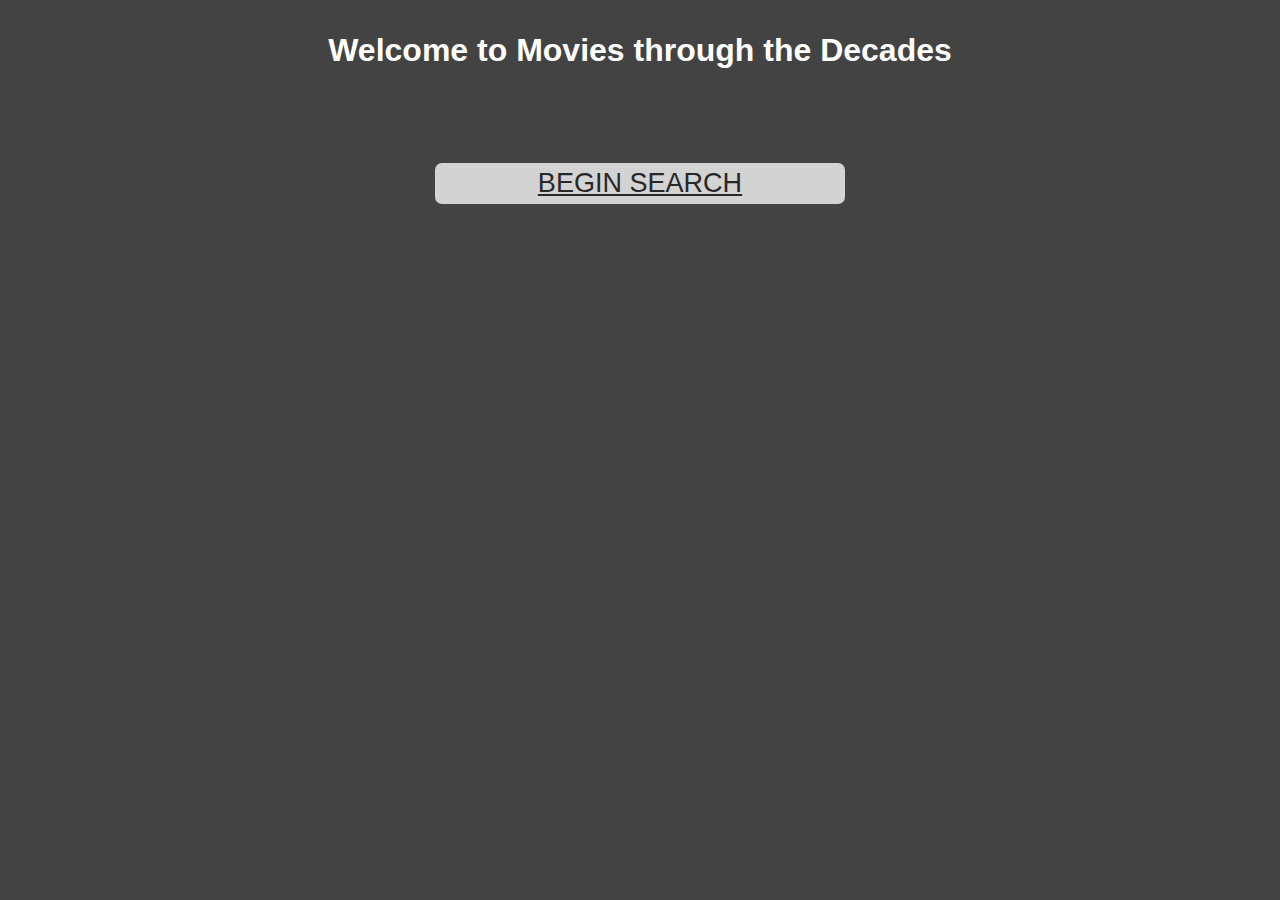
<file: index.html>
<!DOCTYPE html>
<html lang="en">
<head>
    <meta charset="UTF-8">
    <meta name="viewport" content="width=device-width, initial-scale=1.0">
    <title>Movies Through the Decades</title>
    
    <link rel="stylesheet" href="styles.css">
</head>
<body class="welcome-page">
    <div>
        <div class="welcome-message-container">
            <h1>Welcome to Movies through the Decades</h1>
        </div>
    </div>
    <div class='welcome-upper-container'>
        <div class="welcome-link-container">
            <a class="welcome-link-container" href="./search.html">BEGIN SEARCH</a>
        </div>
    </div>
</body>
</html>
</file>
<file: styles.css>
* {
    margin: 0;
    text-align: center;
}
body {
    color: blue;
    font-family: 'Krona One', sans-serif;
}

h1 {
    text-align: center;
    color: white;
}

a {
    color: white;
}

ul {
    list-style: none;
}

.welcome-page {
    background-color: rgb(68, 67, 67);
}

.welcome-upper-container {
    display: flex;
    justify-content: center;
}

.welcome-link-container {
    width: 400px;
    margin: 3em;
    font-size: 1.3em;
    align-content: center;
    padding: 5px;
    border-radius: 7px;
    background-color: lightgrey;
}

a.welcome-link-container {
    color: rgb(40,40,40);
}

.welcome-link-container:hover {
    color: rgb(40,40,40);
    background-color: lightgrey;
}

.welcome-message-container {
    padding: 2em;
}
.search-body {
    background-color: lightgrey;
}

.header-container {
    display: grid;
    grid-template-rows: 50px;
    grid-template-columns: 300px auto 225px;
    color: lightgrey;
    background-color: rgb(45, 45, 45);
}

.header-title {
    background-color: rgb(255, 105, 180, 0);
    grid-column-start: 1;
    grid-column-end: 2;
    grid-row-start: 1;
    grid-row-end: 2;
    padding: 5px;
}

.header-author {
    width: 100%;
    background-color: rgb(75, 0, 130, 0);
    grid-column-start: 3;
    grid-column-end: 3;
    grid-row-start: 1;
    grid-row-end: 2;
    text-align: center;
    padding: 13px 0;
}

.search-container {
    display: grid;
    grid-template-rows: 2;
    grid-template-columns: 1;
    background-color: rgb(68, 67, 67);
    color: white;
    padding: .5em;
}

.search-container {
    text-align: center;
    font-size: 1.5em;
}

.search-instructions {
    font-size: .5em;
    margin: 10px;
    color: lightgrey;
}

.search-instructions-container {
    grid-area: 2/1/3/2;
}

.search-entry {
    grid-area: 1/1/2/2;
    text-align: center;
}

/* Found on w3c and modified for my situation */
.sidepanel {
    width: 80%;
    height: 80%;
    width: 0;
    position: fixed;
    z-index: 1;
    top: 100px;
    right: 0;
    overflow-x: hidden;
    transition: .8s;
    transition-timing-function: ease-in-out;
    display: grid;
    grid-template-columns: 40px 1fr 1fr;
    grid-template-rows: 40px 70% 1fr 1fr;
  }

#sidepanel-close {
    grid-area: 1/1/1/1;
    color: white;
    padding-top: 10px;;
    /* background-color: rgb(243, 152, 34); */
}

#sidepanel-close:hover {
    background-color: rgb(139, 0, 0, .7);
}

#sidepanel-fill-top {
    grid-area: 1/2/2/4;
    color: white;
    /* background-color: rgb(243, 152, 34); */
}

#sidepanel-hero {
    grid-area: 2/2/3/3;
    color: white;
    /* background-color: rgb(47, 79, 79); */
}

#sidepanel-details-list {
    grid-area: 2/3/3/4;
    font-size: smaller;
    color: white;
    padding-right: 5px;
    /* background-color: rgb(224, 127, 233);  */
}

.sidepanel-detail-item {
    text-align: left;
}

#sidepanel-actors {
    grid-area: 3/2/4/4;
    color: white;
    /* background-color: rgb(226, 233, 127);*/
    padding: 10px;
}

#sidepanel-plot {
    grid-area: 4/2/5/4;
    color: white;
    padding: 5px;
    padding: 10px 10px 20px 10px;
    /* background-color: rgb(127, 233, 154);  */
}

.sp-background {
    background-color: rgb(45, 45, 45, .9);
}

.movie {
    color: black;
    padding: .5em;
    border-radius: 5px;
    text-align: center;
    cursor: pointer;
    border: white solid 4px;
}

.movie_details {
    grid-column-start: 1;
    grid-column-end: 2;
    grid-row-start: 4;
    grid-row-end: 5; 
}

.movie-year {
    grid-column-start: 1;
    grid-column-end: 2;
    grid-row-start: 1;
    grid-row-end: 2;
    font-size: 1.2em;
    font-weight: bold;
}

.candidate-image {
    grid-column-start: 1;
    grid-column-end: 2;
    grid-row-start: 2;
    grid-row-end: 3;
    justify-self: center;
    border: black solid 3px;
    border-radius: 5px;
    width: 90%;
}

.candidate-movie-container {
    display: flex;
    flex-wrap: wrap;
    justify-content: space-around;
    border-radius: 5px;
}

.candidate-movie {
    display: grid;
    grid-template-columns: 1;
    grid-template-rows: 3;
    background-color: cornflowerblue;
    color: white;
    margin: 1em;
    height: 380px;
    width: 200px;
    min-width: 200px;
}

.candidate-movie:hover {
    background-color: rgba(100, 149, 237, .5);
}

.candidate-movie-title {
    grid-column-start: 1;
    grid-column-end: 2;
    grid-row-start: 3;
    grid-row-end: 4;
    font-weight: bold;
}

.more-link {
    grid-area: 4/2/5/3;
    width: 100px;
    height: 23px;
    padding-top: 4px;
    border-radius: 5px;
    font-size: smaller;
    justify-self: center;
}

.more-link:hover {
    color: darkgrey;
    background-color: white;
}

.small-title {
    margin: 1px;
    font-size: smaller;
}

.primary-movie-container {
    display: flex;
    justify-content: space-around;
    flex-wrap: wrap;
    padding: 10px;
}

.primary-movie {
    margin: 10px;
    width: 450px;
    min-width: 300px;
    height: 400px;
    display: grid;
    grid-template-columns: 275px 1fr;
    grid-template-rows: 30px 95px 1fr 30px;
    padding: .6em;
    text-align: center;
    color: white;
    background-color: gray;
}

.primary-movie-title {
    grid-area: 2/2/3/3;
    font-size: 1em;
}

.primary-image {
    grid-area: 2/1/5/2;
    justify-self: center;
    border: white solid 3px;
    border-radius: 5px;
    width: auto;
    max-height: 350px;
}

.primary-description {
    grid-area: 3/2/4/3;
    padding-top: 10px;
    font-size: .7em;
    color: white;
}

#search-button {
    border: none;
    border-radius: 5px;
    background-color: white;
    font-size: 1em;
}

#search-button:hover {
    background-color: lightblue;
}

#title-search {
    font-size: 1em;
    width: 300px;
    padding: 3px;
    background-color: white;
    border: lightblue solid 2px;
    border-radius: 5px;
}


textarea:focus, input:focus{
    outline: none;
}

.warning-container {
    color: darkred;
    background-color: palegoldenrod;
    border-radius: 5px;
    border: darkred solid 2px;
    width: 50%;
}

.warning-text {
    color: darkred;
    font-size: 1em;
}
</file>
